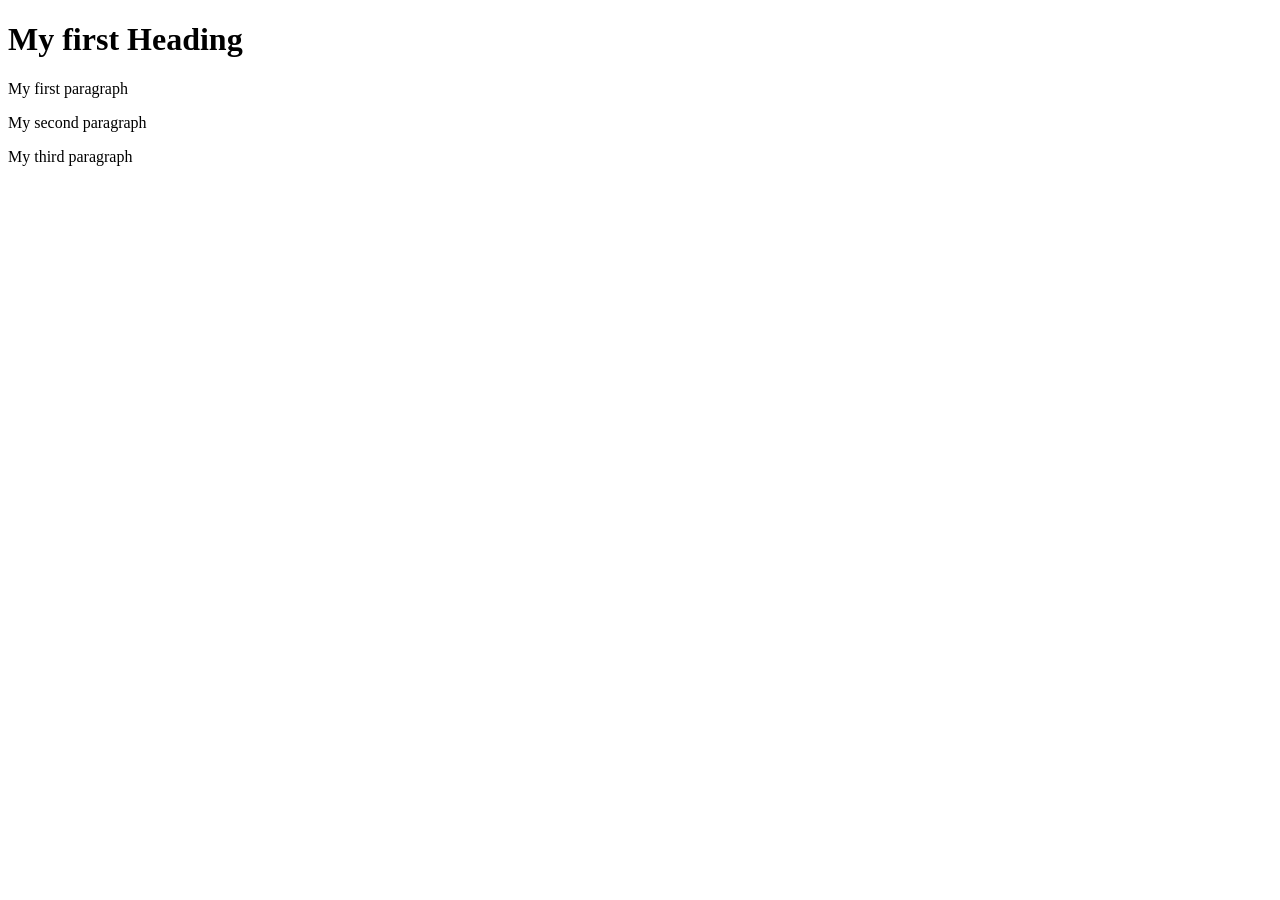
<file: page2.html>
<!DOCTYPE html>
<html>
	<head>
		<title>Page title!</title>
		
	</head>
<body>
	<h1>My first Heading</h1>
	<p> My first paragraph</p>
	<p> My second paragraph<p>
	<p> My third paragraph<p>
</body>
</html>
</file>
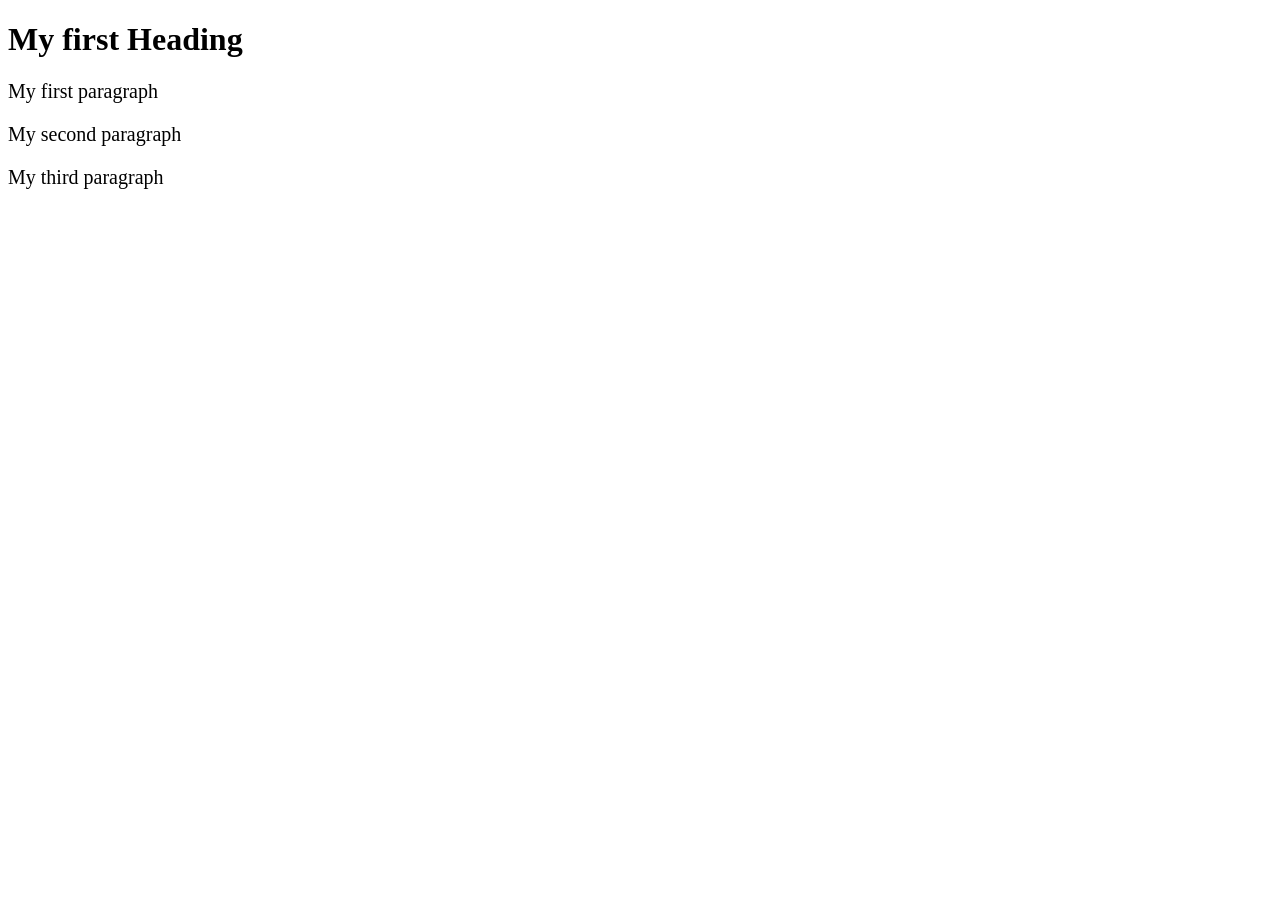
<file: web_pages/page2.html>
<!DOCTYPE html>
<html>
	<head>
		<title>Page title!</title>
		<link rel= "stylesheet" href ="/css/styles.css">
	</head>
<body>
	<h1>My first Heading</h1>
	<p> My first paragraph</p>
	<p> My second paragraph<p>
	<p> My third paragraph<p>
</body>
</html>
</file>
<file: css/styles.css>
body{
	background-colour: lightblue;
}

h1 {
        colour: white;
 	text-alight: center;
}

p {
	font-family: verdana;
	font-size: 20px;
}
</file>
